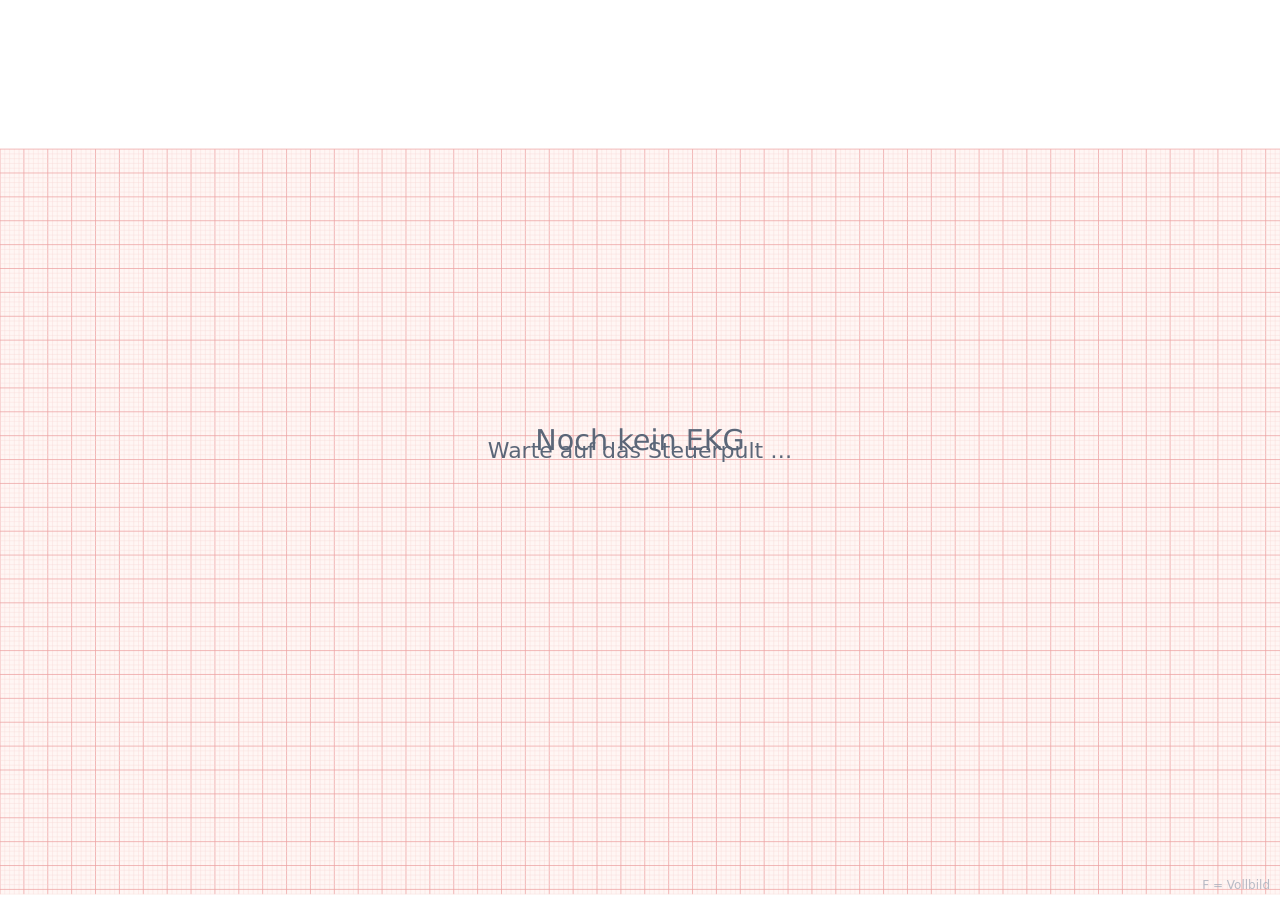
<file: web/beamer.html>
<!DOCTYPE html>
<html lang="de"><head><meta charset="utf-8"><meta name="viewport" content="width=device-width,initial-scale=1">
<title>EKG-Trainer – Beamer</title><link rel="stylesheet" href="app.css">
<style>body{background:#fff}.stage{flex:1;min-height:0}.wait{position:fixed;inset:0;display:flex;align-items:center;justify-content:center;color:var(--mut);font-size:22px;pointer-events:none}
.hint{position:fixed;right:10px;bottom:8px;font-size:12px;color:#9aa4b4;opacity:.7}</style></head>
<body class="beamer"><div class="full">
  <div class="revealbox hidden" id="reveal"></div>
  <div class="stage"><div class="pcol" id="pcol"><div class="paper" id="paper"></div><div class="mon2 hidden" id="mon2"></div></div><div class="mon hidden" id="mon"></div>
    <div class="explain hidden" id="explain"><div class="h3d" id="h3d"></div><div class="locw hidden" id="locw"></div></div></div>
</div><div class="wait" id="wait">Warte auf das Steuerpult …</div><div class="hint" id="hint">F = Vollbild</div>
<script src="ekg-lib.js"></script><script src="ekg-engine.js"></script>
<script src="common.js"></script><script src="viewer.js"></script><script src="heart2d.js"></script><script src="loc2d.js"></script>
<script>
/* Beamer: reine Ansicht. Zeigt, was am Steuerpult gesendet, gezeichnet und gemessen wird – ohne eigene Werkzeuge. */
(function(){const {generateECG}=LeitWerkECG,C=EKGCommon,$=id=>document.getElementById(id);
const paper=new EKGView.EcgPaper($('paper'),{bg:'#fff',empty:'',toolbar:false}),monitor=new EKGView.EcgMonitor($('mon')),monitor2=new EKGView.EcgMonitor($('mon2'));
let ecg=null,heart=null,loc=null,spec=null,explain=false,tab='erreg',mon={on:false,lead:'II'},liveG=null;
const bc=new BroadcastChannel('ekg-trainer');
function show(s){spec=s;$('wait').classList.add('hidden');ecg=generateECG(s.case,s.seed,{variant:s.variant||undefined,clean:s.clean,vector:true});liveG=null;
  paper.setRecord(C.makeRecord(ecg,s));const live=s.view==='live';$('pcol').classList.toggle('hidden',live);$('mon').classList.toggle('hidden',!live);
  if(live){monitor.gain=s.gain;monitor.setData(C.liveLoop(getLive(),s.lead,s.filter));}
  if(heart)heart.setECG(ecg);if(loc)loc.setECG(ecg);setMon(mon);}
function getLive(){if(!liveG)liveG=generateECG(spec.case,spec.seed,{variant:spec.variant||undefined,clean:spec.clean,dur:64});return liveG;}
function setMon(m){mon=m;const on=!!(m.on&&spec);$('mon2').classList.toggle('hidden',!on);if(on){monitor2.gain=spec.gain||1;monitor2.setData(C.liveLoop(getLive(),m.lead,'mon'));monitor2.setInfo('Monitor · '+m.lead);}}
function setExplain(m){explain=m.on;tab=m.tab||'erreg';$('explain').classList.toggle('hidden',!explain);if(!explain){paper.setCursor(null);return;}
  const er=tab==='erreg';$('h3d').classList.toggle('hidden',!er);$('locw').classList.toggle('hidden',er);
  if(er){if(!heart)heart=new Heart2D($('h3d'));heart.setLead(m.lead||'II');heart.setOptions({labels:m.labels!==false});if(ecg)heart.setECG(ecg);}
  else{paper.setCursor(null);if(!loc)loc=new LocView($('locw'));if(ecg&&loc.ecg!==ecg)loc.setECG(ecg);if(loc.sel!==m.sel)loc.select(m.sel||null);}}
bc.onmessage=e=>{const m=e.data;if(!m)return;
  if(m.t==='show')show(m.spec);else if(m.t==='ink')paper.setRemote({ink:m.ink,cals:m.cals,ruler:m.ruler});else if(m.t==='view')paper.setView(m.v);
  else if(m.t==='reveal'){const r=m.data;$('reveal').classList.toggle('hidden',!r);if(r)$('reveal').textContent=r.title+' — '+r.device.join(' · ');paper.setReveal(null);}
  else if(m.t==='explain')setExplain(m);else if(m.t==='layout')paper.setLayout(m.l,m.page);else if(m.t==='xopt'){if(heart)heart.setOptions(m.o);}
  else if(m.t==='marks')paper.setMarks(m.marks);else if(m.t==='mon')setMon(m);
  else if(m.t==='time'){if(explain&&tab==='erreg'&&heart){heart.setTime(m.x);paper.setCursor(m.x);}}else if(m.t==='gain'){monitor.gain=m.gain;monitor2.gain=m.gain;}};
bc.postMessage({t:'hello'});
document.addEventListener('keydown',e=>{if(e.key==='f'||e.key==='F'){if(document.fullscreenElement)document.exitFullscreen();else document.documentElement.requestFullscreen().catch(()=>{});}});
document.addEventListener('fullscreenchange',()=>$('hint').style.display=document.fullscreenElement?'none':'');
})();
</script></body></html>
</file>
<file: web/app.css>
:root{--blue:#1d5fd1;--bg:#f4f6fa;--ink:#152033;--mut:#5b6678;--line:#dde3ec;--card:#fff}
*{box-sizing:border-box}
html,body{height:100%}
body{margin:0;font-family:Inter,system-ui,-apple-system,"Segoe UI",sans-serif;background:var(--bg);color:var(--ink);font-size:14px}
button,select,input{font:inherit;color:inherit}
.btn{border:1px solid var(--line);background:#fff;padding:8px 12px;border-radius:10px;cursor:pointer;white-space:nowrap}
.btn:hover{filter:brightness(.97)}
.btn.primary{background:var(--blue);border-color:var(--blue);color:#fff;font-weight:600}
.btn.warn{background:#fff4e5;border-color:#f0b860}
.btn.on{background:#e6efff;border-color:var(--blue);color:#0b3a8f}
.btn:disabled{opacity:.5;cursor:default}
select{padding:8px 10px;border:1px solid var(--line);border-radius:10px;background:#fff;width:100%}
label.chk{display:flex;gap:8px;align-items:center;cursor:pointer;padding:3px 0}
.muted{color:var(--mut)}
/* Papieransicht */
.ekgv{display:flex;flex-direction:column;min-height:0;min-width:0}
.ekgv-bar{display:flex;flex-wrap:wrap;gap:6px;align-items:center;padding:6px 8px;background:#fff;border-bottom:1px solid var(--line)}
.ekgv-btn{border:1px solid var(--line);background:#fff;padding:6px 10px;border-radius:8px;cursor:pointer;font-size:13px}
.ekgv-btn.on{background:var(--blue);border-color:var(--blue);color:#fff}
.ekgv-cols{display:inline-flex;gap:4px;margin:0 4px}
.ekgv-col{width:22px;height:22px;border-radius:50%;border:2px solid #fff;box-shadow:0 0 0 1px var(--line);cursor:pointer;padding:0}
.ekgv-col.on{box-shadow:0 0 0 2px var(--ink)}
.ekgv-chk{font-size:13px;color:var(--mut);display:inline-flex;align-items:center;gap:4px;cursor:pointer}
.ekgv-sp{flex:1}
.ekgv-wrap{flex:1;min-height:0;position:relative;overflow:hidden;background:#e9edf3}
.ekgv-wrap canvas{position:absolute;inset:0}
/* Monitor */
.ekgm{background:#05090b;color:#3dff7a;display:flex;flex-direction:column;min-height:0;padding:12px 14px}
.ekgm-top{display:flex;gap:14px;align-items:baseline}
.ekgm-lead{font-weight:700;font-size:16px}
.ekgm-info{font-size:12px;color:#7fae8f}
.ekgm-body{flex:1;display:flex;gap:14px;min-height:0}
.ekgm-body canvas{flex:1;min-width:0;height:100%;display:block}
.ekgm-hr{width:clamp(90px,16vw,200px);display:flex;flex-direction:column;justify-content:center;align-items:flex-end;border-left:1px solid #1b2328;padding-left:12px}
.ekgm-lbl{font-size:13px;color:#7fae8f}
.ekgm-val{font-size:clamp(40px,7vw,96px);font-weight:700;line-height:1;font-variant-numeric:tabular-nums}
/* Host */
.host{display:grid;grid-template-columns:320px 1fr;grid-template-rows:auto 1fr;height:100vh}
.topbar{grid-column:1/3;display:flex;gap:10px;align-items:center;padding:8px 14px;background:#fff;border-bottom:1px solid var(--line)}
.topbar h1{font-size:16px;margin:0 8px 0 0}
.topbar .sp{flex:1}
.pill{font-size:12px;padding:3px 9px;border-radius:99px;background:#eef2f8;color:var(--mut)}
.pill.live{background:#e3f6ea;color:#0a6b3a}.pill.prev{background:#fff4e5;color:#8a5200}
.side{overflow:auto;padding:12px;display:flex;flex-direction:column;gap:10px;border-right:1px solid var(--line);background:#fafbfd}
.card{background:var(--card);border:1px solid var(--line);border-radius:12px;padding:12px}
.card h2{font-size:12px;text-transform:uppercase;letter-spacing:.04em;color:var(--mut);margin:0 0 8px}
.row{display:flex;gap:8px;margin-top:8px}.row>*{flex:1}
.stage{display:flex;min-height:0;min-width:0}
.stage .paper,.stage .mon{flex:1;min-width:0;min-height:0}
.stage .explain{width:42%;min-width:300px;display:flex;flex-direction:column;border-left:1px solid var(--line);background:#fff}
.h3d{flex:1;min-height:0;position:relative;background:linear-gradient(#f7f9fc,#e9eef6)}
.xbar{display:flex;flex-wrap:wrap;gap:6px;align-items:center;padding:8px;border-top:1px solid var(--line)}
.xbar select{width:auto;padding:6px 8px}
.sol{font-size:13px;line-height:1.5}
.sol table{border-collapse:collapse;font-size:11px;margin-top:6px;font-variant-numeric:tabular-nums}
.sol td,.sol th{border:1px solid var(--line);padding:2px 4px;text-align:center}
.pos{color:#c0262d;font-weight:600}.neg{color:#1d5fd1;font-weight:600}
.hidden{display:none!important}
.overlay{position:fixed;inset:0;background:rgba(15,25,40,.55);display:flex;align-items:center;justify-content:center;z-index:50;padding:20px}
.dialog{background:#fff;border-radius:16px;padding:24px;max-width:860px;width:100%;max-height:92vh;overflow:auto}
.join{display:flex;gap:28px;flex-wrap:wrap;align-items:center;justify-content:center}
.join .url{font-size:26px;font-weight:700;font-variant-numeric:tabular-nums;word-break:break-all}
.join .code{font-size:44px;font-weight:800;letter-spacing:.12em;color:var(--blue)}
.peers{display:flex;flex-wrap:wrap;gap:6px;margin-top:6px}
.peer{background:#eef2f8;border-radius:99px;padding:3px 6px 3px 10px;font-size:12px;display:inline-flex;gap:6px;align-items:center}
.peer button{border:0;background:#d5dbe6;border-radius:50%;width:18px;height:18px;line-height:16px;padding:0;cursor:pointer}
body.present .side,body.present .topbar{display:none}
body.present .host{grid-template-columns:1fr;grid-template-rows:1fr}
.unpresent{position:fixed;right:12px;bottom:12px;z-index:40;opacity:.35;display:none}
.unpresent:hover{opacity:1}
body.present .unpresent{display:block}
/* Teilnehmer / Beamer */
.full{display:flex;flex-direction:column;height:100vh;height:100dvh}
.jbar{display:flex;gap:8px;align-items:center;padding:6px 10px;background:#fff;border-bottom:1px solid var(--line);font-size:13px}
.jbar input{border:1px solid var(--line);border-radius:8px;padding:5px 8px;width:140px}
.dot{width:9px;height:9px;border-radius:50%;background:#c0262d;display:inline-block}.dot.ok{background:#12a150}
.full .paper,.full .mon{flex:1;min-height:0}
.revealbox{background:#0b3a8f;color:#fff;padding:8px 12px;font-size:14px}
@media(max-width:900px){.host{grid-template-columns:1fr;grid-template-rows:auto auto 1fr;height:auto;min-height:100vh}.topbar{grid-column:1}.side{border-right:0}.stage{height:70vh;flex-direction:column}.stage .explain{width:auto;min-height:320px;border-left:0}}
.ekgv-ws{display:inline-flex;gap:3px;align-items:center}
.ekgv-w{width:26px;height:26px;border-radius:8px;border:1px solid var(--line);background:#fff;cursor:pointer;padding:0;display:inline-flex;align-items:center;justify-content:center}
.ekgv-w i{display:block;border-radius:50%;background:var(--ink)}
.ekgv-w.on{border-color:var(--blue);box-shadow:0 0 0 1px var(--blue)}
.ekgv-sel{width:auto;padding:6px 8px;border:1px solid var(--line);border-radius:8px;background:#fff;font-size:13px}
.h2d{display:flex;flex-direction:column;min-height:0;background:#fff}
.h2d-title{padding:8px 12px 2px;font-weight:600;font-size:14px;line-height:1.3;min-height:20px}
.h2d-cv{flex:1;min-height:0;display:flex;align-items:center;justify-content:center;overflow:hidden}
.h2d-cap{padding:6px 12px;font-size:14px;line-height:1.3;min-height:42px;color:#14284f;background:#eef3fb;border-top:1px solid var(--line)}
.h2d-leg{display:flex;flex-wrap:wrap;gap:4px 12px;padding:6px 12px;font-size:12px;color:var(--mut)}
.h2d-leg i{display:inline-block;width:11px;height:11px;border-radius:3px;margin-right:4px;vertical-align:-1px;border:1px solid rgba(0,0,0,.15)}
.pcol{flex:1;display:flex;flex-direction:column;min-width:0;min-height:0}
.pcol .paper{flex:1;min-height:0}
.mon2{height:150px;flex:none;border-top:1px solid var(--line)}
.full .mon2{height:26vh;min-height:120px}
.xtabs{display:flex;gap:4px;padding:6px 8px 0;border-bottom:1px solid var(--line);background:#f6f8fb}
.xtab{border:1px solid var(--line);border-bottom:0;background:#eef1f6;padding:7px 12px;border-radius:8px 8px 0 0;font:inherit;font-size:13px;cursor:pointer;color:var(--mut)}
.xtab.on{background:#fff;color:var(--ink);font-weight:600}
.locw{flex:1;min-height:0;display:flex;flex-direction:column;overflow:auto;background:#fff}
.loc-cv{flex:none;height:min(56vh,420px);display:flex;align-items:center;justify-content:center}
.loc-info{padding:8px 12px;font-size:13.5px;line-height:1.4;background:#eef3fb;border-top:1px solid var(--line);border-bottom:1px solid var(--line)}
.loc-tab{padding:6px 8px;display:flex;flex-direction:column;gap:3px}
.loc-th,.loc-row{display:grid;grid-template-columns:1.1fr 1.2fr 1.5fr;gap:8px;text-align:left;font-size:12.5px;padding:5px 8px}
.loc-th{color:var(--mut);font-weight:600}
.loc-row{border:1px solid var(--line);border-radius:8px;background:#fff;font:inherit;font-size:12.5px;cursor:pointer}
.loc-row:hover{background:#f3f6fb}.loc-row.on{border-color:#0a8f4e;background:#e8f6ee}
.beamer .loc-row{pointer-events:none}
</file>
